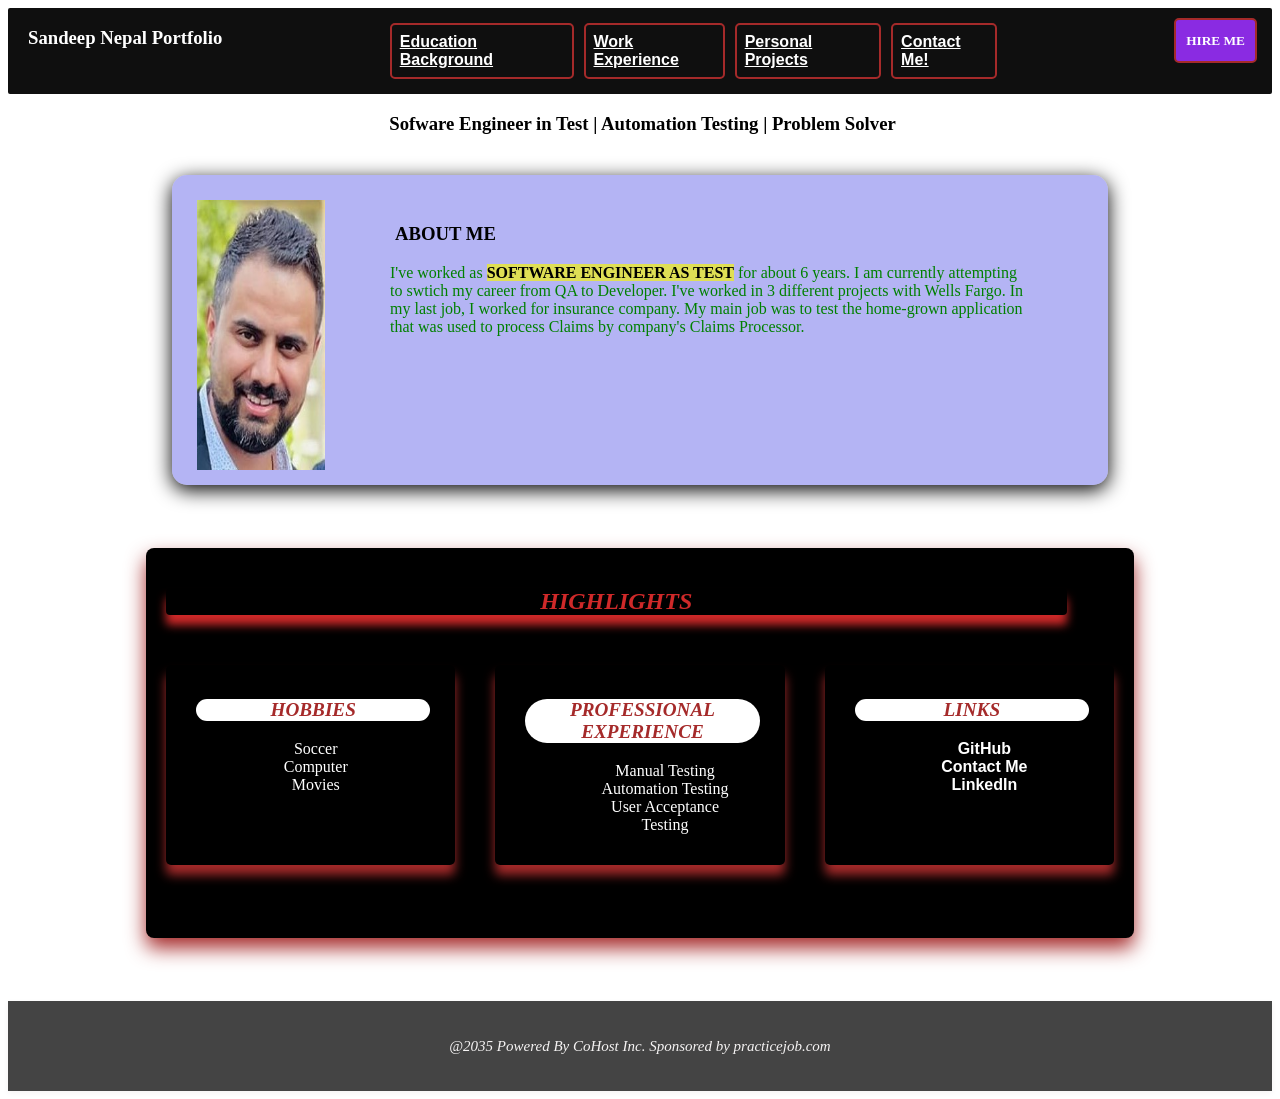
<file: index.html>
<!DOCTYPE html>
<html lang="en">

<head>
    <meta charset="UTF-8">
    <meta name="viewport" content="width=device-width, initial-scale=1.0">
    <title>Sandeep's Bio</title>
    <link rel="stylesheet" href="style.css">

</head>

<body>

    <div id="headnav">
        <h3> Sandeep Nepal Portfolio</h3>

        <button id="btn_menu"> MENU </button>

        <div class="pages_link">
            <a href="education.html"> Education Background </a>
            <a href="work_experience.html"> Work Experience </a>
            <a href="personal_projects.html"> Personal Projects </a>
            <a href="contactMeForm.html"> Contact Me! </a>
        </div>

        <button id="hireMe">HIRE ME</button>

    </div>

    <h3> Sofware Engineer in Test | Automation Testing | Problem Solver </h3>

    <div id="imgInfo">
        <div id="sandeep_image">
            <img src="Sandeep_Pics.jpg" alt="Sandeep's Image" width=80px; height=100px>
        </div>

        <div id="desc">
            <h3> ABOUT ME </h3>
            I've worked as <strong><mark>Software Engineer as Test</mark></strong> for about 6 years. I am
            currently
            attempting to
            swtich my career from QA to Developer. I've worked in 3 different projects with Wells Fargo. In my last
            job,
            I worked for insurance company. My main job was to test the home-grown application that was used to
            process
            Claims
            by company's Claims Processor.
        </div>

    </div>


    <section>
        <div id="box_container">

            <div id=highlights>
                <h2>HIGHLIGHTS</h2>
            </div>


            <div id="hobbies_list">
                <h3 id="hobbies">HOBBIES</h3>

                <ul>
                    <li>Soccer</li>
                    <li>Computer</li>
                    <li>Movies</li>
                </ul>
            </div>

            <div id="professional_experience">
                <h3 id="pro_experience">PROFESSIONAL EXPERIENCE</h3>

                <ul>
                    <li>Manual Testing</li>
                    <li>Automation Testing</li>
                    <li>User Acceptance Testing</li>
                </ul>


            </div>

            <div id="links">
                <h3 id="links_url"> LINKS </h3>

                <ul>
                    <li><a href="https://github.com/sandynistel" target="_blank">GitHub</a></li>
                    <li><a href="contactMeForm.html" target="_blank">Contact Me</a></li>
                    <li><a href="https://linkedin.com/in/sandeep-nepal-027151105" target="_blank">LinkedIn</a></li>
                </ul>
            </div>
        </div>
    </section>

    <section id="footer">


        <footer id="page_footer">
            <p> @2035 Powered By CoHost Inc. Sponsored by practicejob.com</p>
        </footer>
    </section>

    <script src="menuToggle.js"></script>

</body>

</html>
</file>
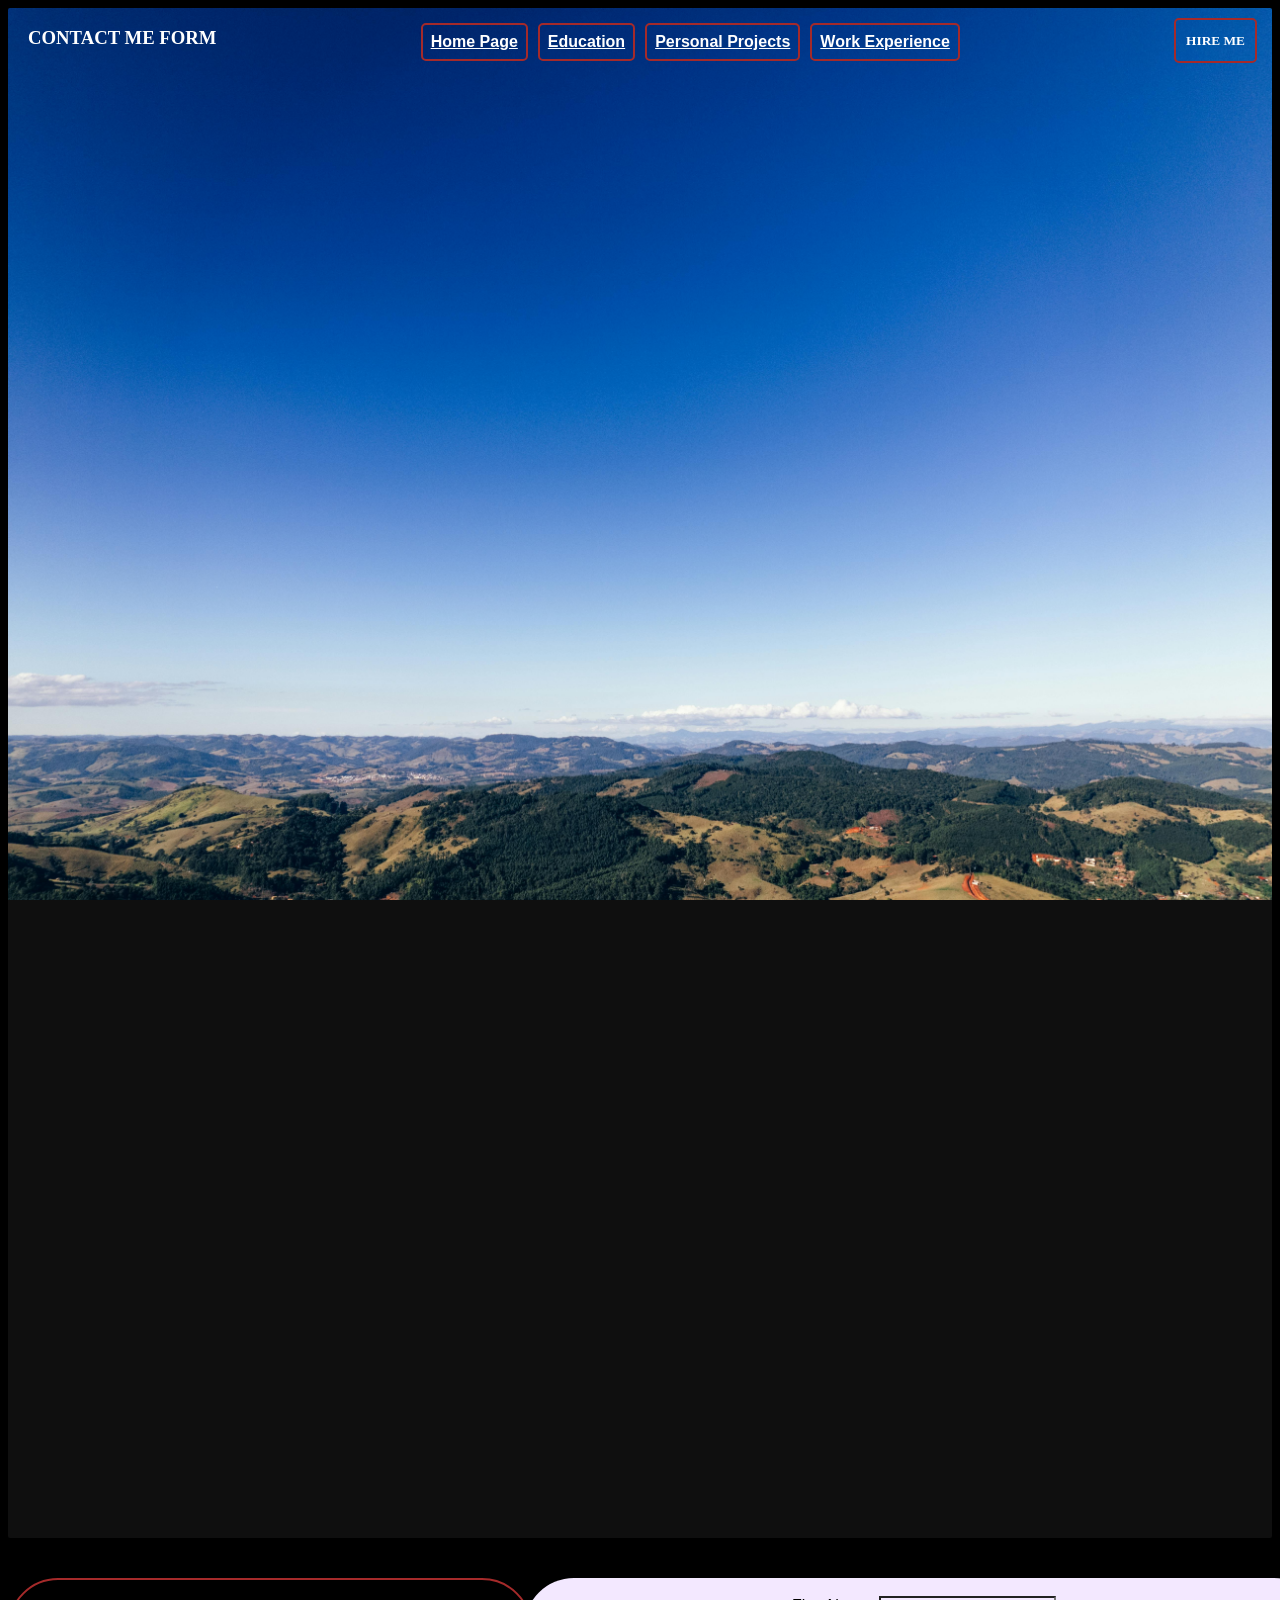
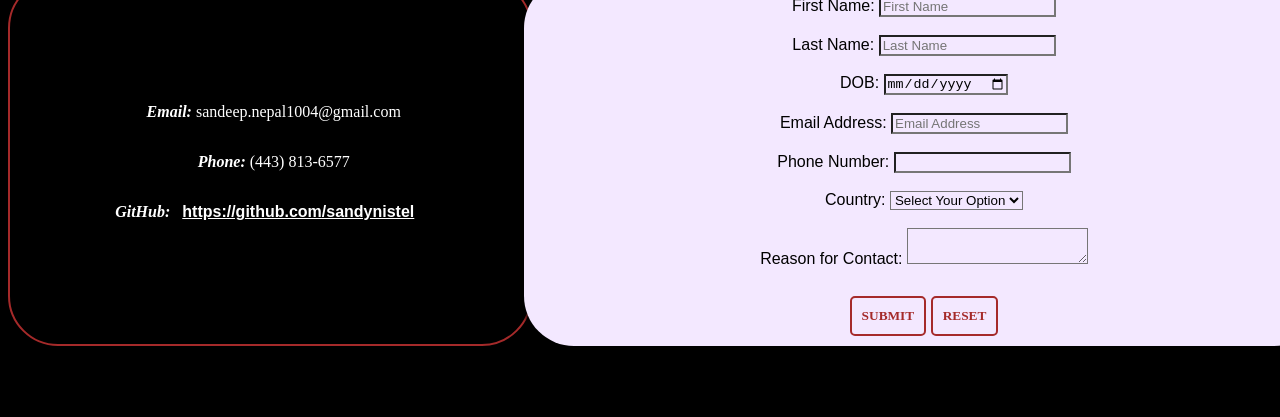
<file: contactMeForm.html>
<!DOCTYPE html>
<html lang="en">

<head>
    <meta charset="UTF-8">
    <meta name="viewport" content="width=device-width, initial-scale=1.0">
    <title>CONTACT ME!</title>
    <link rel="stylesheet" href="style.css">
    <style>
        body {
            background-color: black;
        }
    </style>

</head>

<body>
    <div class="form_page">
        <div id="headnav">
            <h3> CONTACT ME FORM </h3>

            <button id="btn_menu"> MENU </button>

            <div class="pages_link">
                <a href="index.html"> Home Page </a>
                <a href="education.html"> Education </a>
                <a href="personal_projects.html"> Personal Projects </a>
                <a href="work_experience.html"> Work Experience </a>
            </div>

            <button id="hireMe">HIRE ME</button>
        </div>


    </div>
    <div id=infoForm>
        <div id="personal_info">
            <p> <strong>Email: </strong> sandeep.nepal1004@gmail.com</p>
            <p> <strong>Phone: </strong> (443) 813-6577</p>
            <p> <strong>GitHub: </strong> <a href="https://github.com/sandynistel" target="_blank" style="color: white">
                    https://github.com/sandynistel </a> </p>
        </div>

        <label id="fill_out_form"> Please fill out the form below </label>

        <form id="form">
            <label for="firstName"> First Name: </label>
            <input id="firstName" type: "text" placeholder="First Name">

            <br><br>

            <label for="lastName"> Last Name: </label>
            <input id="lastName" type="text" placeholder="Last Name">

            <br><br>

            <label for="dob"> DOB: </label>
            <input id="dob" type="date">

            <br><br>

            <label for="email"> Email Address: </label>
            <input id="email" type="email" placeholder="Email Address">

            <br><br>

            <label for="phone_number"> Phone Number: </label>
            <input id="phone_number" type="tel">

            <br><br>

            <label for="country">Country: </label>
            <select id="country" name="country">
                <option value="select_option"> Select Your Option</option>
                <option value="Nepal">Nepal</option>
                <option value="USA">USA</option>
                <option value="India">India</option>
                <option value="Canada">Canada</option>
                <option value="Mexico">Mexico</option>
            </select>

            <br><br>

            <label for="reason"> Reason for Contact: </label>
            <textarea id="reason" name="message"></textarea>


            <br><br>

            <div id="form_buttons">
                <button id="submit_button" type="submit"> SUBMIT </button>
                <button id="reset_button" type="reset"> RESET </button>
            </div>
    </div>

    <script src="menuToggle.js"></script>
</body>

</html>
</file>
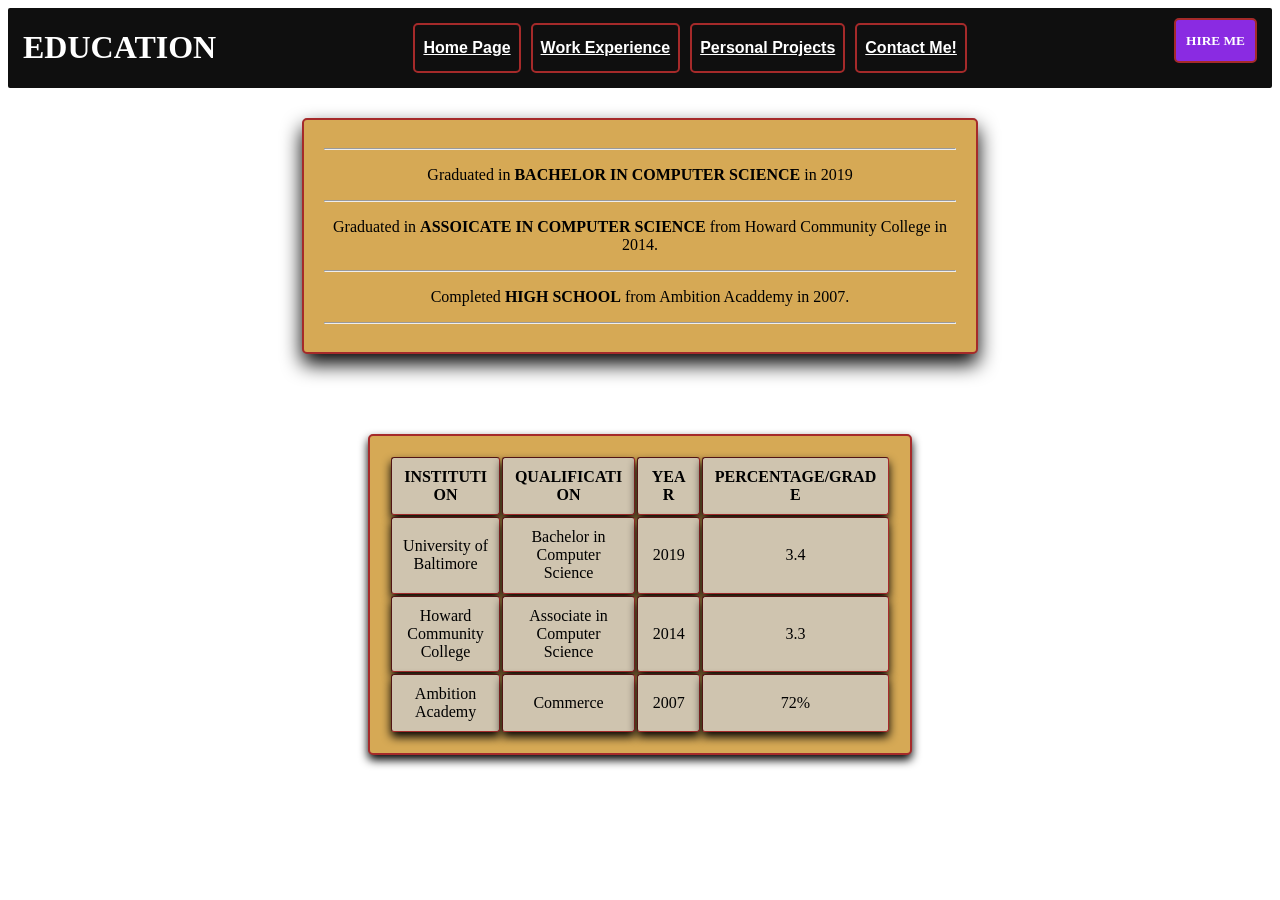
<file: education.html>
<!DOCTYPE html>
<html lang="en">

<head>
    <meta charset="UTF-8">
    <meta name="viewport" content="width=device-width, initial-scale=1.0">
    <title>Education</title>
    <link rel="stylesheet" href="style.css">
</head>

<body>
    <div id="headnav">
        <h1> EDUCATION </h1>

        <button id="btn_menu"> MENU </button>

        <div class="pages_link">
            <a href="index.html"> Home Page </a>
            <a href="work_experience.html"> Work Experience </a>
            <a href="personal_projects.html"> Personal Projects </a>
            <a href="contactMeForm.html"> Contact Me! </a>
        </div>

        <button id="hireMe">HIRE ME</button>
    </div>

    <div id="education_highlights">
        <hr>
        <p> Graduated in <strong style="text-transform: uppercase;">Bachelor in Computer Science</strong>
            in 2019</p>
        <hr>

        <p> Graduated in <strong style="text-transform: uppercase;">Assoicate in Computer Science</strong> from
            Howard Community College in 2014.</p>

        <hr>

        <p> Completed <strong style="text-transform: uppercase;">High School</strong>
            from Ambition Acaddemy in 2007.</p>

        <hr>
    </div>

    <div class="education_table">
        <table id="education_details" border="1">

            <tr id="rows" style="text-transform: uppercase; font-weight: bold;">
                <th class="each_element">Institution</th>
                <th class="each_element">Qualification</th>
                <th class="each_element">Year</th>
                <th class="each_element">Percentage/Grade</th>
            </tr>

            <tr>
                <td class="each_element">University of Baltimore</td>
                <td class="each_element">Bachelor in Computer Science</td>
                <td class="each_element">2019</td>
                <td class="each_element">3.4</td>
            </tr>

            <tr>
                <td class="each_element">Howard Community College</td>
                <td class="each_element">Associate in Computer Science</td>
                <td class="each_element">2014</td>
                <td class="each_element">3.3</td>
            </tr>

            <tr>
                <td class="each_element">Ambition Academy</td>
                <td class="each_element">Commerce</td>
                <td class="each_element">2007</td>
                <td class="each_element">72%</td>
            </tr>

        </table>
    </div>

    <script src="menuToggle.js"></script>

</body>

</html>
</file>
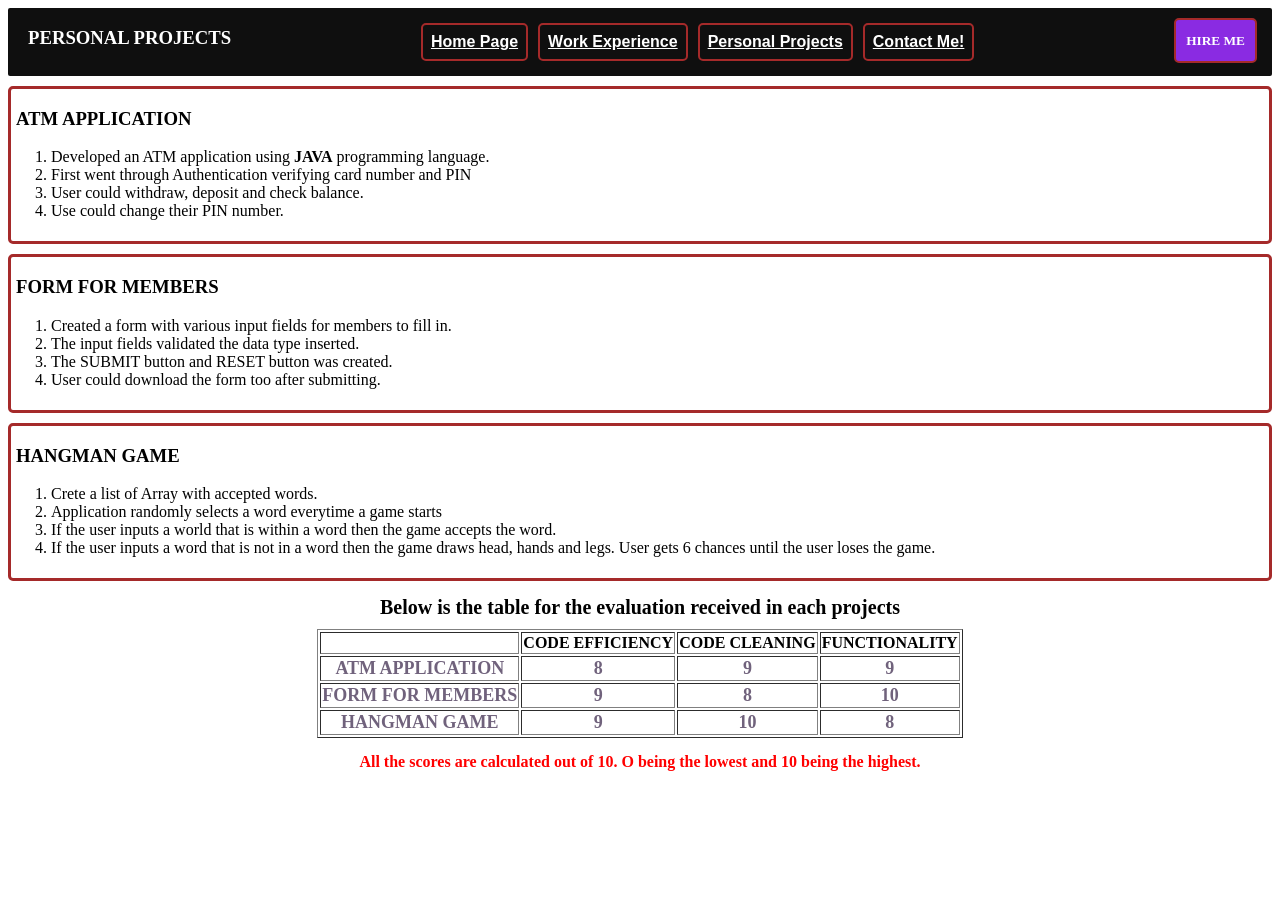
<file: personal_projects.html>
<!DOCTYPE html>
<html lang="en">

<head>
    <meta charset="UTF-8">
    <meta name="viewport" content="width=device-width, initial-scale=1.0">
    <title>Personal Projects</title>
    <link rel="stylesheet" href="style.css">
</head>

<body>

    <div id="headnav">
        <h3> PERSONAL PROJECTS </h3>

        <button id="btn_menu"> MENU </button>

        <div class="pages_link">
            <a href="index.html"> Home Page </a>
            <a href="work_experience.html"> Work Experience </a>
            <a href="personal_projects.html"> Personal Projects </a>
            <a href="contactMeForm.html"> Contact Me! </a>
        </div>

        <button id="hireMe">HIRE ME</button>

    </div>

    <div class="school_projects">

        <div id="atm_application">
            <h3 class="project_name"> ATM APPLICATION </h3>
            <ol>
                <li> Developed an ATM application using <strong>JAVA</strong> programming language. </li>
                <li> First went through Authentication verifying card number and PIN </li>
                <li> User could withdraw, deposit and check balance. </li>
                <li> Use could change their PIN number.</li>
            </ol>
        </div>

        <div id="form_for_members">
            <h3 class="project_name"> FORM FOR MEMBERS </h3>

            <ol>
                <li> Created a form with various input fields for members to fill in. </li>
                <li> The input fields validated the data type inserted. </li>
                <li> The SUBMIT button and RESET button was created. </li>
                <li> User could download the form too after submitting. </li>
            </ol>
        </div>

        <div id="hangman_game">
            <h3 class="project_name"> HANGMAN GAME </h3>

            <ol>
                <li> Crete a list of Array with accepted words.</li>
                <li> Application randomly selects a word everytime a game starts </li>
                <li> If the user inputs a world that is within a word then the game accepts the word. </li>
                <li> If the user inputs a word that is not in a word then the game draws head, hands and legs. User gets
                    6 chances until the user loses the game.</li>
            </ol>

        </div>

        <div id="project_evaluation">
            <label id="description_of_table" style="font-size: 20px; font-weight: bolder; display: flex;"> Below is the
                table for the evaluation
                received in each
                projects </label>

            <div id="project_evaluation_table">
                <table border="1">
                    <tr>
                        <th></th>
                        <th> CODE EFFICIENCY </th>
                        <th> CODE CLEANING </th>
                        <th> FUNCTIONALITY </th>
                    </tr>

                    <tr class="row_data">
                        <td> ATM APPLICATION </td>
                        <td> 8 </td>
                        <td> 9 </td>
                        <td> 9 </td>
                    </tr>

                    <tr class="row_data">
                        <td> FORM FOR MEMBERS </td>
                        <td> 9 </td>
                        <td> 8 </td>
                        <td> 10 </td>
                    </tr>

                    <tr class="row_data">
                        <td> HANGMAN GAME </td>
                        <td> 9 </td>
                        <td> 10 </td>
                        <td> 8 </td>
                    </tr>
                </table>
            </div>
        </div>

        <label id="score_note" style=" font-weight: 600; color: red"> All the scores are calculated out of 10. O being
            the lowest
            and 10 being the highest.
        </label>


    </div>

    <script src="menuToggle.js"></script>

</body>

</html>
</file>
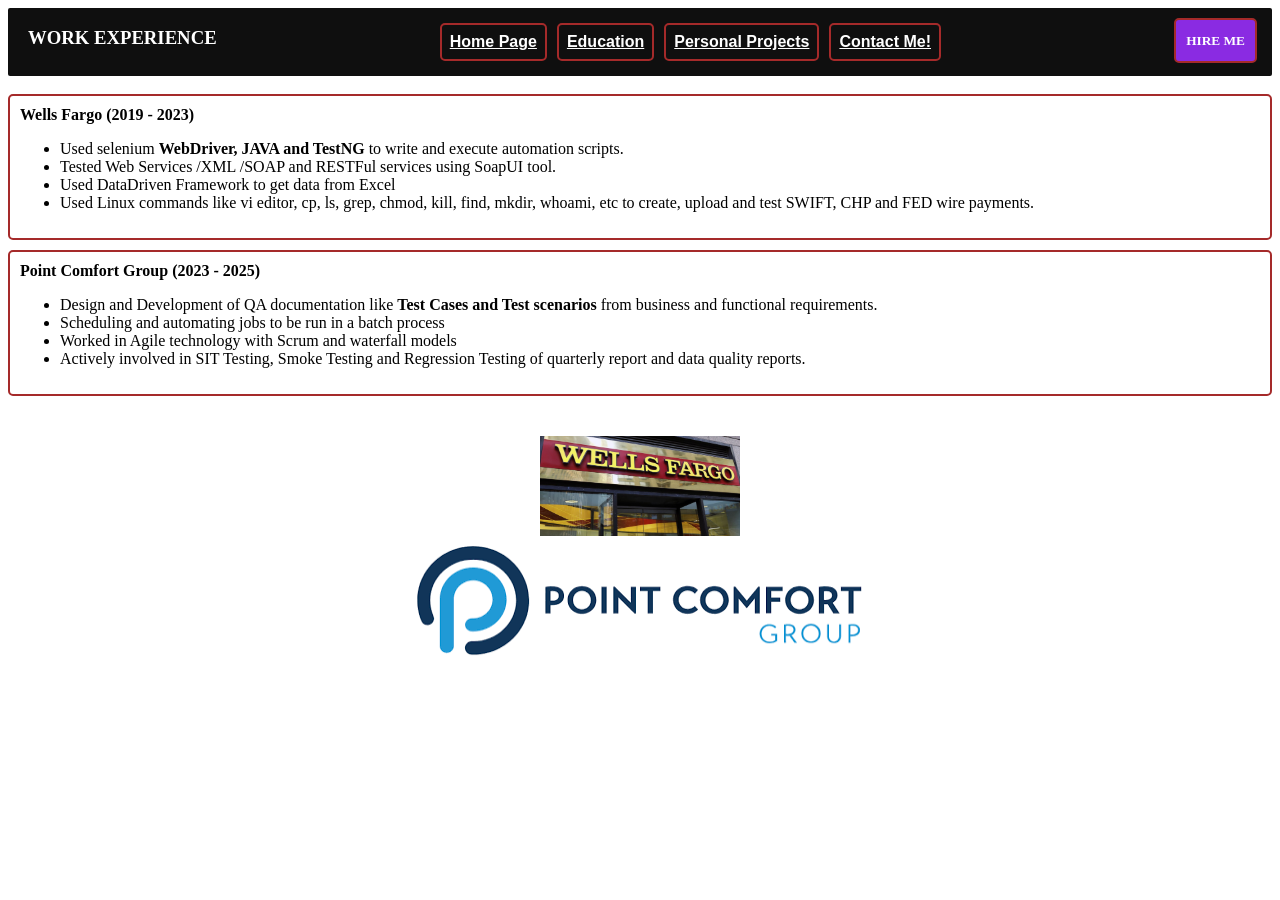
<file: work_experience.html>
<!DOCTYPE html>
<html lang="en">

<head>
    <meta charset="UTF-8">
    <meta name="viewport" content="width=device-width, initial-scale=1.0">
    <title>Work Experience</title>
    <link rel="stylesheet" href="style.css">
</head>


<body>

    <div id="headnav">
        <h3> WORK EXPERIENCE </h3>

        <button id="btn_menu"> MENU </button>

        <div class="pages_link">
            <a href="index.html"> Home Page </a>
            <a href="education.html"> Education </a>
            <a href="personal_projects.html"> Personal Projects </a>
            <a href="contactMeForm.html"> Contact Me! </a>
        </div>

        <button id="hireMe">HIRE ME</button>
    </div>

    <br>

    <div id="wells_fargo">
        <label> <strong> Wells Fargo (2019 - 2023) </strong> </label>

        <ul>
            <li> Used selenium <strong>WebDriver, JAVA and TestNG</strong> to write and execute automation scripts.
            </li>
            <li> Tested Web Services /XML /SOAP and RESTFul services using SoapUI tool.</li>
            <li> Used DataDriven Framework to get data from Excel </li>
            <li> Used Linux commands like vi editor, cp, ls, grep, chmod, kill, find, mkdir, whoami, etc to create,
                upload
                and test SWIFT, CHP and FED wire payments. </li>
        </ul>
    </div>

    <div id="point_comfort_group">
        <label> <strong> Point Comfort Group (2023 - 2025) </strong> </label>

        <ul>
            <li>Design and Development of QA documentation like <strong>Test Cases and Test scenarios</strong> from
                business and
                functional requirements.</li>
            <li>Scheduling and automating jobs to be run in a batch process</li>
            <li>Worked in Agile technology with Scrum and waterfall models</li>
            <li>Actively involved in SIT Testing, Smoke Testing and Regression Testing of quarterly report and
                data quality reports.</li>
        </ul>

    </div>

    <div id="images">
        <div id="wellsFargo_images">
            <img id="wells_fargo_pic" src="wells_fargo.jpg"></img>

        </div>

        <div id="pcg_img">
            <img id="pcg_pic" src="Point Comfort Group.png"></img>
        </div>
    </div>

    <script src="menuToggle.js"></script>

</body>

</html>
</file>
<file: style.css>
/* Apply border-box globally for easier sizing */

body {
    background-color: rgb(255, 255, 255)
}

h1 {
    /*background-color: aquamarine;*/
    text-align: center;
    border-radius: 9999px;
}

#btn_menu {
    display: none;
}

#headnav {
    display: flex;
    justify-content: space-between;
    background-color: rgb(15, 15, 15);
    color: white;
    padding: 0px 15px;
    border-radius: 2px;
    position: relative;

}

#headnav a {
    color: white;
    align-content: center;
}

#headnav button {
    background-color: blueviolet;
    color: white;
    height: 5vh;

}

h3 {
    text-align: center;
    justify-content: center;
}

mark {
    background-color: rgb(223, 223, 85);
    text-transform: uppercase;
}

#imgInfo {
    border: none;
    border-radius: 15px;
    display: grid;
    grid-template-columns: auto 1fr auto;
    grid-template-rows: 1fr;
    grid-template-areas:
        "sandeep_image desc";
    height: 30vh;
    width: 70vw;
    margin: 40px auto;
    column-gap: 50px;
    padding: 20px;
    background-color: rgba(93, 93, 231, 0.459);
    box-shadow: 0px 5px 20px;
}

#sandeep_image {
    grid-area: sandeep_image;
    border: none;
    height: 30vh;
    width: 10vw;
    padding: 5px;
}

#sandeep_image img {
    height: 30vh;
    width: 10vw;
}

#desc {
    grid-area: desc;
    border: none;
    padding: 10px;
    color: green;
}

#desc h3 {
    text-align: left;
    color: black;
}

.pages_link {
    padding: 5px;
    margin: 10px auto;
    width: 50%;
    display: flex;
    justify-content: center;

}

a {
    padding: 8px;
    margin-right: 10px;
    border: 2px solid;
    border-radius: 5px;
    border-color: brown;
    font-family: Arial, Helvetica, sans-serif;
    font-weight: bolder;
    color: rgba(93, 136, 73, 0.877);
}

.pages_link a:hover {
    background-color: rgb(211, 211, 74);

}

#box_container {
    border: none;
    width: 75%;
    height: 350px;
    margin: 5% auto;
    padding: 20px;
    border-radius: 8px;
    display: grid;
    grid-template-columns: 1fr 1fr 1fr;
    grid-template-rows: 1fr 1fr 1fr;
    grid-template-areas:
        "highlights highlights highlights"
        "hobbies_list prof_exp links";
    /*flex-wrap: wrap;*/
    column-gap: 40px;
    row-gap: 30px;
    background-color: rgb(0, 0, 0);
    box-shadow: 0px 10px 20px brown;

}

#highlights {
    grid-area: highlights;

}

#hobbies_list {
    grid-area: hobbies_list;
}

#professional_experience {
    grid-area: prof_exp;
}

#links {
    grid-area: links;
}

#box_container h2 {
    width: 95%;
    text-align: center;
    font-style: oblique;
    color: rgb(207, 41, 41);
    font-weight: 700;
    border: none;
    border-radius: 4px;
    box-shadow: 0px 10px 10px;
}

#box_container h3 {
    background-color: white;
    border-radius: 9999px;
}

#hobbies_list li,
#professional_experience li,
#links li {
    text-align: center;
    color: white;
}

#hobbies_list,
#professional_experience,
#links {
    border: none;
    padding: 15px 25px;
    min-width: 200px;
    border-radius: 5px;
    box-shadow: 0px 10px 11px brown;

}

#professional_experience ul li {
    margin-left: 40px;
}

#links li {
    list-style-type: none;
}

#links a {
    border: none;
    padding: 4px;
    text-decoration: none;
    color: white;
}

#links a:hover {
    background-color: yellowgreen;
}

#hobbies,
#pro_experience,
#links_url {
    color: brown;
    font-style: oblique;
    font-size: larger;
    font-weight: 700;
    text-align: center;
}

#hobbies_list li,
#professional_experience li {
    list-style-type: none;
    margin-right: 15%;
}

/*This is Media query*/

/*This is for iphone SE*/
@media screen and (max-width:400px) {
    #btn_menu {
        display: block;
    }

    #btn_menu:hover {
        cursor: pointer;
    }

    .pages_link {
        display: none;
        flex-direction: column;
        position: absolute;
        top: 60px;
        left: 120px;
        background-color: black;
        border: 1px solid black;
        width: 200px;
    }


    .pages_link.show {
        display: flex;
    }


    #imgInfo {
        height: 170vh;
        column-gap: 90px;
        grid-template-columns: 1fr 2fr;
    }

    #imgInfo img {
        width: 30vw;
        border: 2px solid;
        margin-top: 80%;
    }

    #box_container {
        width: 70vw;
        height: 110vh;
        display: grid;
        grid-template-columns: 1fr;
        grid-template-rows: auto;
        grid-row-start: 1;
        grid-column-start: 1;
        grid-template-areas:
            "highlights"
            "hobbies_list"
            "prof_exp"
            "links";
    }

    #professional_experience li {
        text-align: left;
        margin-right: 10px;
    }

    #hireMe {
        white-space: nowrap;
    }

    #page_footer p {
        text-align: center;
    }


}

/*Iphone SE ends*/

/*This is for regular iphone and android phones*/

@media screen and (min-width: 401px) and (max-width:760px) {
    #btn_menu {
        display: block;
    }

    #btn_menu:hover {
        cursor: pointer;
    }

    .pages_link {
        display: none;
        flex-direction: column;
        position: absolute;
        top: 60px;
        left: 120px;
        background-color: black;
        border: 1px solid black;
        width: 200px;
    }


    .pages_link.show {
        display: flex;
    }

    #imgInfo {
        height: 100vh;
        column-gap: 90px;
        grid-template-columns: 1fr 2fr;
    }

    #imgInfo img {
        width: 30vw;
        border: 2px solid;
        margin-top: 80%;
    }

    #box_container {
        width: 70vw;
        height: 80vh;
        display: grid;
        grid-template-columns: 1fr;
        grid-template-rows: auto;
        grid-row-start: 1;
        grid-column-start: 1;
        grid-template-areas:
            "highlights"
            "hobbies_list"
            "prof_exp"
            "links";
    }

    #professional_experience li {
        text-align: left;
        margin-right: 10px;
    }

    #hireMe {
        white-space: nowrap;
    }

    #page_footer p {
        text-align: center;
    }


}

/*Media query ends here for regular iphone and android phone*/

/*Media query for tablet and ipads*/

@media screen and (min-width: 761px) and (max-width:1025px) {
    #btn_menu {
        display: block;
    }

    #btn_menu:hover {
        cursor: pointer;
    }

    .pages_link {
        display: none;
        flex-direction: column;
        position: absolute;
        top: 50px;
        left: 320px;
        background-color: black;
        border: 1px solid black;
        width: 200px;
    }


    .pages_link.show {
        display: flex;
    }

    #imgInfo {
        height: 50vh;
        column-gap: 120px;
        grid-template-columns: 1fr 2fr;
    }

    #imgInfo img {
        width: 30vw;
        border: 2px solid;
        margin-top: 80%;
    }

    #box_container {
        width: 70vw;
        height: 80vh;
        display: grid;
        grid-template-columns: 1fr;
        grid-template-rows: auto;
        grid-row-start: 1;
        grid-column-start: 1;
        grid-template-areas:
            "highlights"
            "hobbies_list"
            "prof_exp"
            "links";
    }

    #professional_experience li {
        text-align: center;
        /*margin-right: 10px;*/
    }

    #hireMe {
        white-space: nowrap;
    }

    #page_footer p {
        text-align: center;
    }


}


button {
    border: 2px solid;
    border-radius: 5px;
    border-color: brown;
    background-color: burlywood;
    margin-top: 10px;
    padding: 10px;
    font-family: cursive;
    font-weight: 600;
    color: brown;

}

#page_footer {
    border: none;
    width: 100%;
    height: 10vh;
    margin: 0;
    display: flex;
    justify-content: space-around;
    box-shadow: 0px 2px 6px;
    background-color: rgba(0, 0, 0, 0.733);
    font-size: 15px;
    font-style: italic;
    color: rgb(245, 243, 243);
    align-items: center;

}

/*This is for Work Experience Page.*/

#wells_fargo {
    padding: 10px;
    border: 2px solid;
    border-radius: 5px;
    border-color: brown;
}

#point_comfort_group {
    padding: 10px;
    margin-top: 10px;
    border: 2px solid;
    margin-bottom: 20px;
    border-radius: 5px;
    border-color: brown;
}

#company_images {
    display: flex;
    justify-content: center;
    align-items: center;
}

#wellsFargo_images,
#pcg_img {
    display: flex;
    justify-content: center;
}

#wells_fargo_pic {
    margin-top: 10px;
    padding: 10px;
    height: 100px;
    width: 200px;
    align-content: center;
}

#pcg_pic {
    width: 450px;
    height: 110px;
    align-content: center;
    display: flex;

}

/*This is for iphone SE*/

@media screen and (max-width: 470px) {



    #images {
        display: grid;
        grid-template-columns: 1fr;
        grid-template-rows: 1fr;
        grid-template-areas:
            "wells_fargo"
            "pcg_img";
        justify-items: center;

    }

    #wellsFargo_images {
        grid-area: wells_fargo;
    }

    #pcg_img {
        grid-area: pcg_img;
    }

    #wells_fargo_pic {
        display: block;
        margin: 10px auto;
    }

    #pcg_pic {
        width: 70vw;
        margin: 20px auto;

    }

    #wells_fargo {
        width: 90vw;
    }

    #point_comfort_group {
        width: 90vw;
    }
}

/*This is for ipad mini and tablets*/

@media screen and (min-width: 471px) and (max-width: 1025px) {

    #images {
        display: grid;
        grid-template-columns: 1fr;
        grid-template-rows: 1fr;
        grid-template-areas:
            "wells_fargo"
            "pcg_img";
        justify-items: center;

    }

    #wellsFargo_images {
        grid-area: wells_fargo;
    }

    #pcg_img {
        grid-area: pcg_img;
    }

    #wells_fargo_pic {
        display: block;
        margin: 10px auto;
    }

    #pcg_pic {
        width: 70vw;
        margin: 20px auto;

    }

    #wells_fargo {
        width: 95vw;
    }

    #point_comfort_group {
        width: 95vw;
    }
}



/*This is for personal project page*/

h3 {
    margin-left: 5px;
}

.project_name {
    text-align: left;
}

#atm_application {
    border: 3px solid;
    border-color: brown;
    border-radius: 5px;
    margin-top: 10px;
    padding-bottom: 5px;
}

#form_for_members {
    border: 3px solid;
    border-color: brown;
    border-radius: 5px;
    margin-top: 10px;
    padding-bottom: 5px;
}

#hangman_game {
    border: 3px solid;
    border-color: brown;
    border-radius: 5px;
    margin-top: 10px;
    padding-bottom: 5px;
}

#score_note {
    margin-top: 15px;
    display: flex;
    justify-content: center;
}

#description_of_table {
    margin-top: 15px;
    display: flex;
    justify-content: center;
}

#project_evaluation_table {
    margin-top: 10px;
    text-align: center;
    display: flex;
    justify-content: center;
}

.row_data {
    font-size: large;
    font-weight: 550;
    color: rgb(112, 98, 124);
}


#project_evaluation {
    overflow-x: auto;
}

/*Media query for phones*/
@media screen and (max-width: 767px) {
    #project_evaluation_table {
        width: 100vw;
    }

    #project_evaluation_table {
        display: flex;
        justify-content: left;
    }

}



/*This is for Form page*/

.form_page #headnav {
    background-image: url(sky_image.jpg);
    height: 170vh;
    background-attachment: fixed;
    background-size: cover;
    background-position: center;
    background-repeat: no-repeat;
    display: flex;
    justify-content: space-around;
    align-items: flex-start;
    color: white;

}

.form_page #headnav button {
    background-color: transparent;
}

#infoForm {
    display: grid;
    grid-column-start: 1fr 1fr;
    grid-row-start: 1fr;
    grid-template-areas:
        "personal_info form";
}

form {
    grid-area: form;
}

#personal_info {
    grid-area: personal_info;
    color: white;
    border: 2px solid brown;
    border-radius: 50px;
    width: 40vw;
    padding-left: 1.5%;
    margin: 40px auto;
    display: flex;
    flex-direction: column;
    justify-content: center;
    align-items: center;
    text-align: center;
}

#personal_info a {
    border: none;
}

#personal_info strong {
    font-style: italic;
}


#fill_out_form {
    display: flex;
    justify-content: center;
    margin-top: 2px;
    font-weight: 600;
    font-size: large;
}

#form {
    width: 800px;
    /*height: 370px;*/
    margin-top: 15px;
    margin: 40px auto;
    padding-top: 1%;
    text-align: center;
    border: none;
    border-radius: 50px;
    border-color: brown;
    background-color: #f3e8ff;
    box-shadow: 0px 5px 5px;
    font-family: 'Franklin Gothic Medium', 'Arial Narrow', Arial, sans-serif;
}

form * {
    background-color: transparent;
}

#firstName {
    margin-top: 10px;
}

#form_buttons {
    margin-bottom: 10px;
}

#form_buttons button:hover {
    cursor: pointer;
}

/*Media query for upto 470px*/

@media screen and (max-width:767px) {
    * {
        box-sizing: border-box;
    }

    html,
    body {
        margin: 0;
        padding: 0;
        overflow-x: hidden;
    }

    .form_page #headnav {
        background-image: url(sky_image.jpg);
        min-height: 100vh;
        width: 100%;
        background-size: cover;
        background-position: center;
        display: flex;
        justify-content: center;
        align-items: center;
        color: white;

    }

    #infoForm {
        display: flex;
        flex-direction: column;
        gap: 20px;
        width: 100%;
        max-width: 420px;
        margin: 0 auto;
    }

    form {
        width: 100%;
        height: 150%;
        max-width: 100%;
        max-height: 150%;
        padding: 20px;
        background: #f3e8ff;
        box-sizing: border-box;
    }

    input,
    select,
    textarea {
        width: 70%;
        max-width: 70%;
        display: block;
        box-sizing: border-box;
        margin: auto;
    }

    label {
        width: 90%;
        max-width: 400px;
        margin: auto;
    }

    #personal_info {
        width: 95%;
        color: white;
        border: 2px solid brown;
        border-radius: 50px;
        padding: 10px;
        display: flex;
        flex-direction: column;
        align-items: center;
        text-align: center;
    }


}

/*Media Query for Tablets*/

@media screen and (min-width:768px) and (max-width: 1023px) {
    * {
        box-sizing: border-box;
    }

    html,
    body {
        margin: 0;
        padding: 0;
        overflow-x: hidden;
    }

    .form_page #headnav {
        background-image: url(sky_image.jpg);
        min-height: 100vh;
        width: 100%;
        background-size: cover;
        background-position: center;
        display: flex;
        justify-content: space-around;
        align-items: first baseline;
        color: white;

    }

    #infoForm {
        display: flex;
        flex-direction: column;
        gap: 20px;
        width: 100%;
        max-width: 420px;
        margin: 0 auto;
    }

    form {
        width: 100%;
        height: 150%;
        max-width: 100%;
        max-height: 100%;
        padding: 20px;
        background: #f3e8ff;
        box-sizing: border-box;
    }

    input,
    select,
    textarea {
        width: 70%;
        max-width: 70%;
        display: block;
        box-sizing: border-box;
        margin: auto;
    }

    label {
        width: 90%;
        max-width: 400px;
        margin: auto;
    }

    #personal_info {
        width: 100%;
        font-size: large;
        color: white;
        border: 2px solid brown;
        border-radius: 50px;
        padding: 10px;
        display: flex;
        flex-direction: column;
        align-items: center;
        text-align: center;
    }
}



/*This is for Educational Page*/

#education_highlights {
    margin: 30px auto;
    width: 50%;
    text-align: center;
    padding: 20px;
    border: 2px solid;
    border-radius: 5px;
    border-color: brown;
    box-shadow: 0px 10px 20px;
    background-color: rgb(214, 169, 85);
}

#education_highlights p {
    background-color: transparent;
}

#education_highlights p strong {
    background-color: transparent;
}

.education_table {
    width: 100%;
    overflow-x: auto;
}

#education_details {
    margin: 4% auto;
    text-align: center;
    width: 43%;
    border: solid 2px;
    border-radius: 5px;
    border-color: brown;
    background-color: rgb(214, 169, 85);
    padding: 1.5%;
    box-shadow: 0px 5px 10px;

}

.each_element {
    border-radius: 3px;
    padding: 2%;
    background-color: rgb(207, 196, 175);
    box-shadow: 0px 5px 10px;
    overflow-wrap: break-word;
}

#education_details td:nth-child(3),
#education_details th:nth-child(3) {
    width: 80px;
}

#education_details td:nth-child(4),
#education_details th:nth-child(4) {
    width: 200px;
}

/*Media Query for Mobile Phone*/

@media screen and (max-width: 767px) {
    * {
        box-sizing: border-box;
    }

    html,
    body {
        margin: 0;
        padding: 0;

    }

    #education_details {
        width: 100%;
        min-width: 500px;

    }
}
</file>
